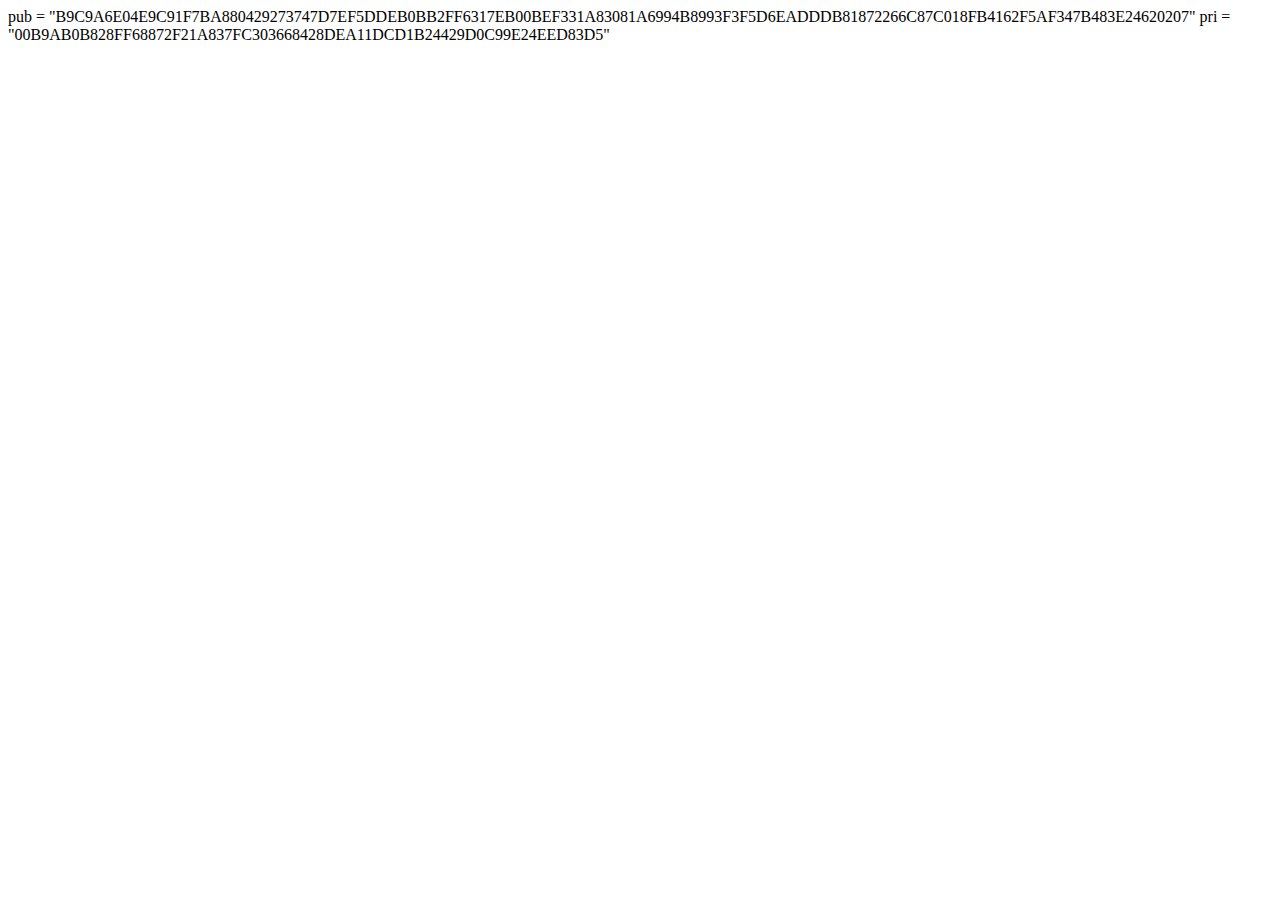
<file: target/classes/static/start.html>
<!DOCTYPE html>
<html lang="en">
<head>
    <meta charset="UTF-8">
    <title>Title</title>
</head>
<body>
<a href="/healthz"></a>
pub =
"B9C9A6E04E9C91F7BA880429273747D7EF5DDEB0BB2FF6317EB00BEF331A83081A6994B8993F3F5D6EADDDB81872266C87C018FB4162F5AF347B483E24620207"
pri = "00B9AB0B828FF68872F21A837FC303668428DEA11DCD1B24429D0C99E24EED83D5"
</body>
</html>
</file>
